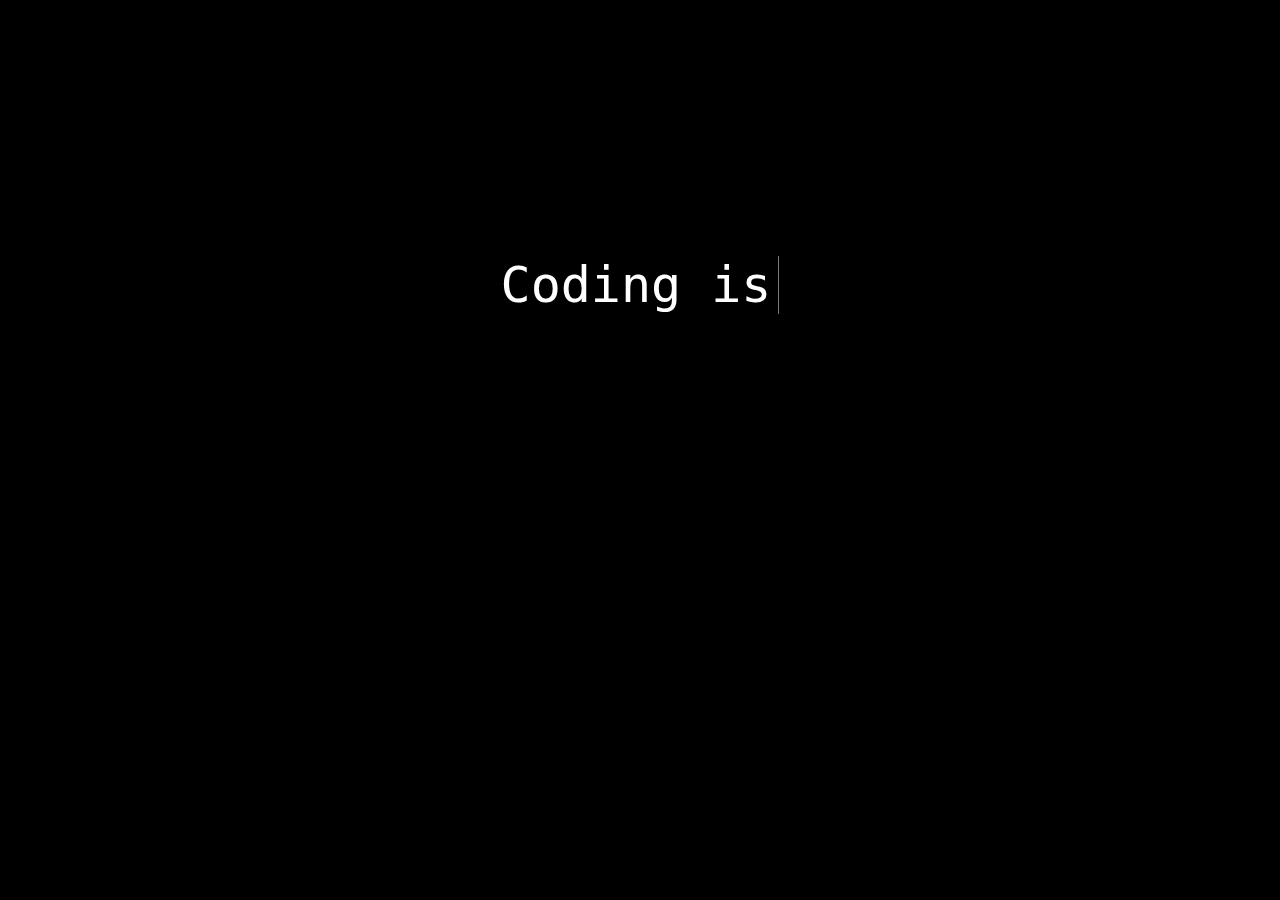
<file: js-scroll.html>
<html>

<head>
    <title>Javascript Demo</title>
    <style>
        body {
            background-color: black;
            font-family: monospace;
            color: white;
            font-size: 50px;
            text-align: center;
            margin-top: 20%;
        }

        #magic {
            color: #777;
            border-right: 1px solid #777;
            padding-right: 7px;
            display: inline;
        }
    </style>
</head>

<body>

    Coding is
    <div id="magic"></div>

    <script>
        var words = ["fun", "exciting", "about\xa0not\xa0giving up", "being\xa0helpful", "being\xa0open",
                "what\xa0I\xa0learned\xa0at\xa0CodingDojo!"
            ],
            el = document.getElementById('magic'),
            word_counter = 0,
            character_counter = 0;

        function updateText() {
            el.innerText = el.innerText + words[word_counter][character_counter++];
            if (character_counter == words[word_counter].length + 1) {
                word_counter++; //choose a different word
                character_counter = 0; //start over with the first character of the word
                el.innerHTML = ''; //set the html to be blank
                //if we're displaying the last word, go back to the first word
                if (word_counter == words.length)
                    word_counter = 0;
            }
        }
        setInterval(updateText, 1000);
    </script>

</body>

</html>
</file>
